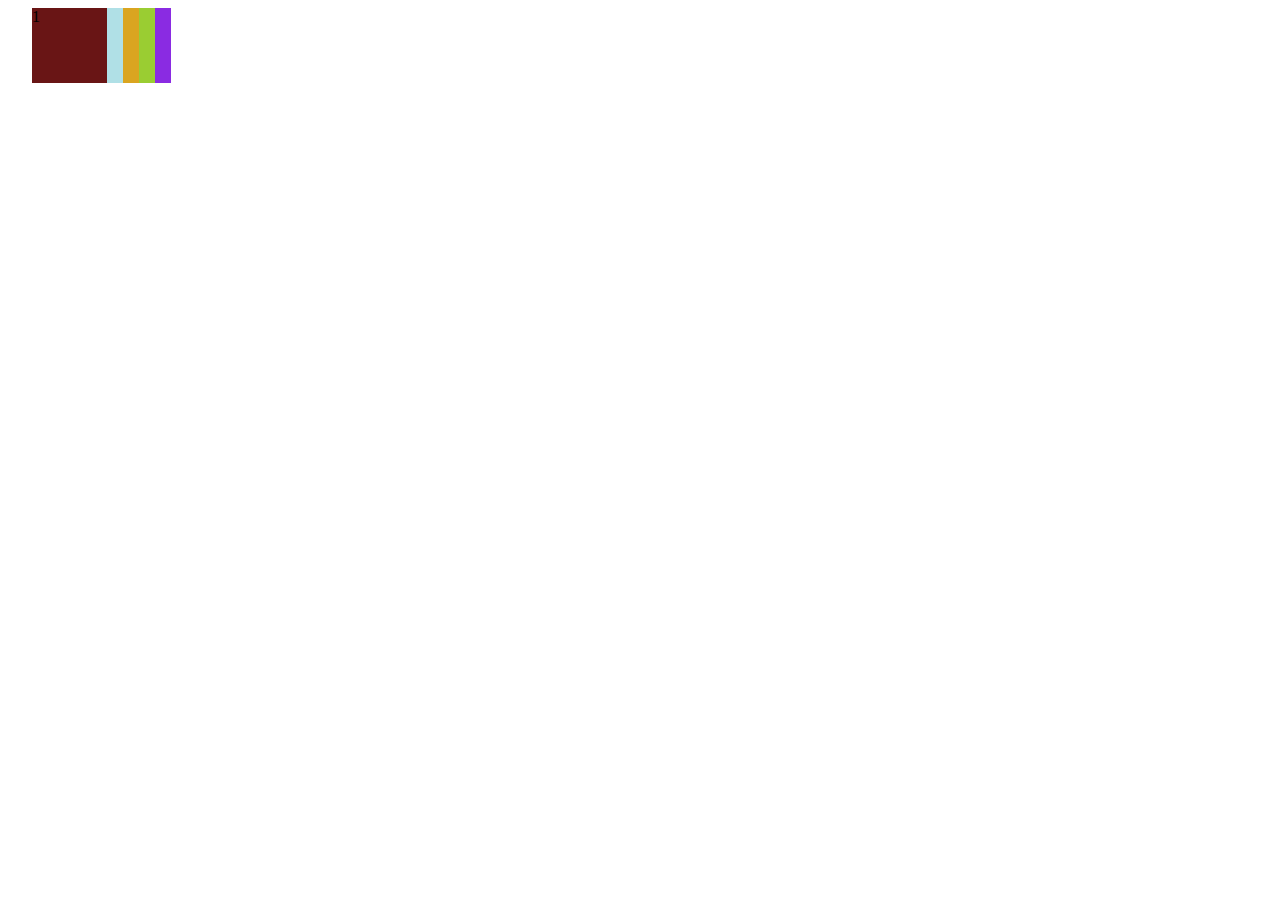
<file: index.html>
<!DOCTYPE html>
<html lang="en">
<head>
    <meta charset="UTF-8">
    <meta name="viewport" content="width=device-width, initial-scale=1.0">
    <link rel="stylesheet" href="style.css" />
    <title>Document</title>
</head>
<body>

  
        <div class="square square1">1</div>
        <div class="square square2">2</div>
        <div class="square square3">3</div>
        <div class="square square4">4</div>
        <div class="square square5">5</div>
    
</body>
</html>
</file>
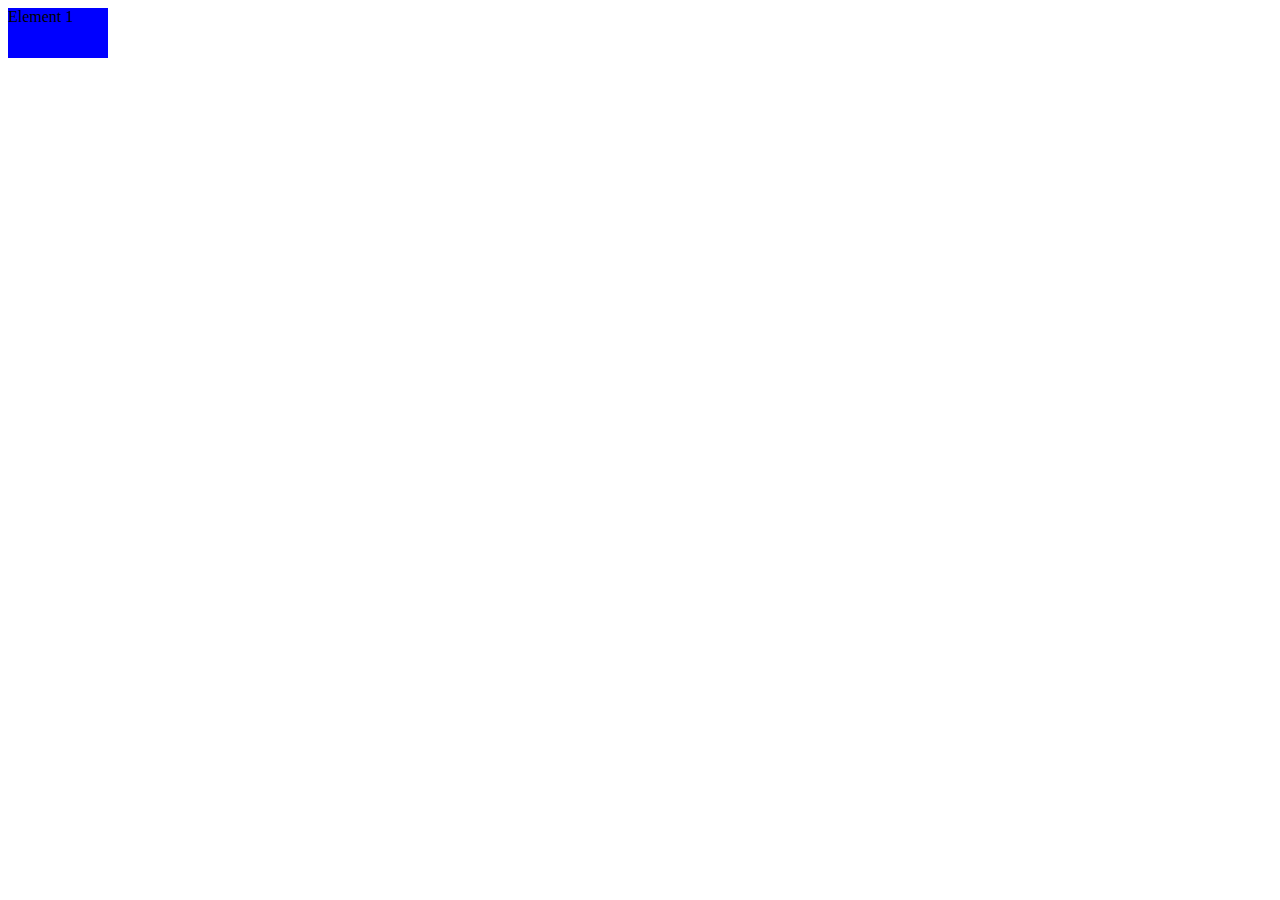
<file: index2.html>
<!DOCTYPE html>
<html lang="en">
<head>
    <meta charset="UTF-8">
    <meta name="viewport" content="width=device-width, initial-scale=1.0">
    <link rel="stylesheet" href="style2.css" />
    <title>Document</title>
</head>
<body>
    <div class="element1">Element 1</div>
    <div class="element2">Element 2</div>
</body>
</html>
</file>
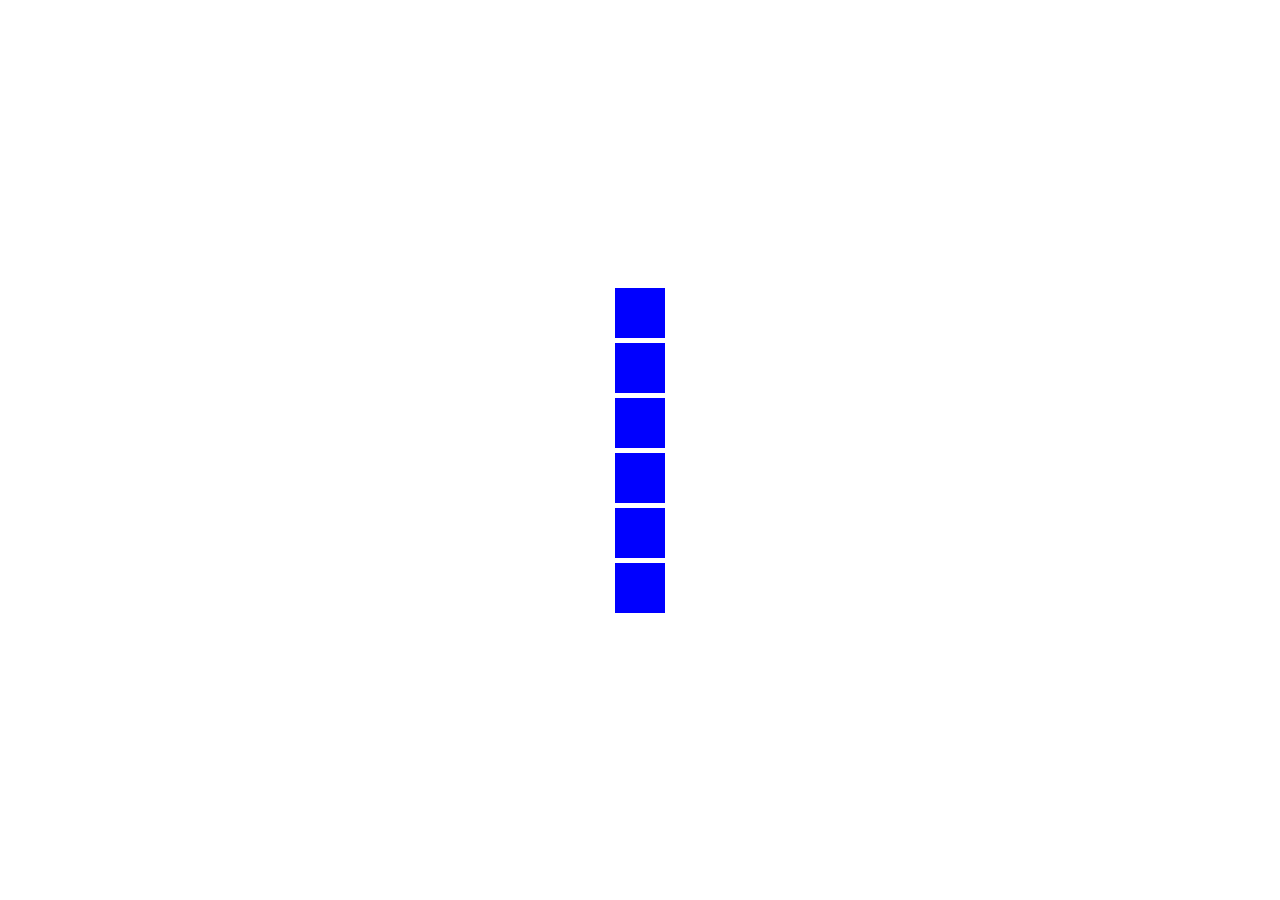
<file: index4.html>
<!DOCTYPE html>
<html lang="en">
<head>
    <meta charset="UTF-8">
    <meta name="viewport" content="width=device-width, initial-scale=1.0">
    <link rel="stylesheet" href="style4.css" />
    <title>Document</title>
</head>
<body>
    <div class="container">
        <div class="element"></div>
        <div class="element"></div>
        <div class="element"></div>
        <div class="element"></div>
        <div class="element"></div>
        <div class="element"></div>
      </div>
</body>
</html>
</file>
<file: style.css>
.square {
    height: 75px;
    width: 75px;
    position:absolute 
}

.square1 {    
    background-color: rgb(105, 21, 21);
    left: 32px; 
    z-index: 5;
}

.square2 {    
    background-color: powderblue;
    left: 48px;
    z-index: 4;
}

.square3 {    
    background-color: goldenrod; 
    left: 64px; 
    z-index: 3;
}

.square4 {    
    background-color: yellowgreen;  
    left: 80px;
    z-index: 2;
}

.square5 {   
    background-color: blueviolet; 
    left: 96px;
    z-index: 1;
}
</file>
<file: style2.css>
.element1 {
    width: 100px;
    height: 50px;
    background-color: blue;
    
  }

  .element2 {
    width: 100px;
    height: 50px;
    background-color: red;
    display: none;
  }
</file>
<file: style4.css>
body {
    display: flex;
    align-items: center;
    justify-content: center;
    height: 100vh;
    margin: 0;
  }

  .container {
    text-align: center;
  }

  .element {
    width: 50px;
    height: 50px;
    background-color: blue;
    margin: 5px;
  }
</file>
